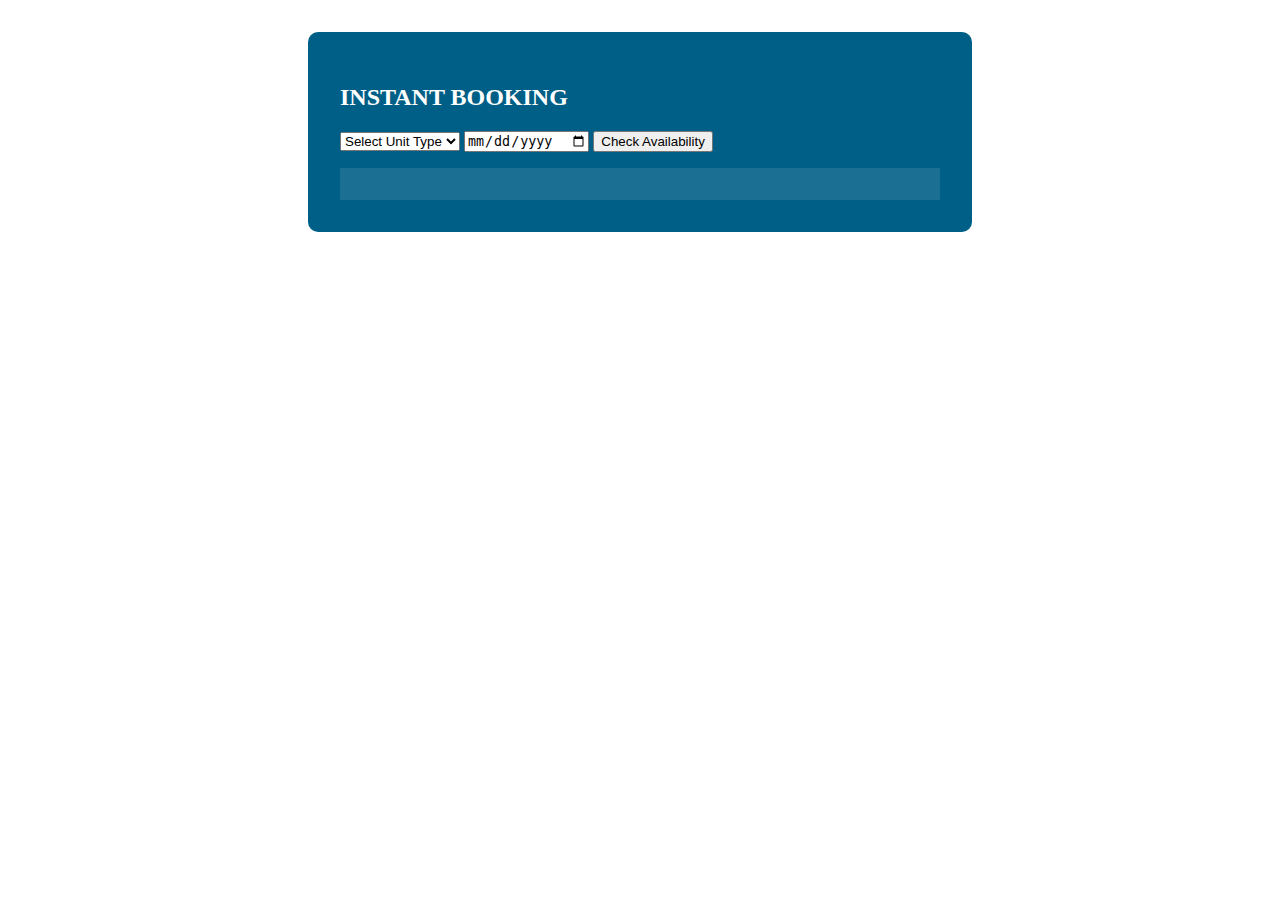
<file: index.html>
<!DOCTYPE html>
<html>
<head>
    <title>Valley Sanitation | Portable Restroom Rentals</title>
    <link href="styles.css" rel="stylesheet">
</head>
<body>
    <!-- United Rentals-Style Booking Widget -->
    <div class="booking-widget">
        <h2>INSTANT BOOKING</h2>
        <form id="booking-form">
            <select id="unit-type" required>
                <option value="">Select Unit Type</option>
                <option value="standard">Standard Unit</option>
                <option value="deluxe">Deluxe Unit</option>
            </select>
            <input type="date" id="rental-date" required>
            <button type="submit">Check Availability</button>
        </form>
        <div id="quote-result"></div>
    </div>

    <script src="app.js"></script>
</body>
</html>
</file>
<file: styles.css>
/* United Rentals-inspired styling */
.booking-widget {
    background: #005f86;
    color: white;
    padding: 2rem;
    border-radius: 10px;
    max-width: 600px;
    margin: 2rem auto;
}
#quote-result {
    margin-top: 1rem;
    padding: 1rem;
    background: rgba(255,255,255,0.1);
}
</file>
